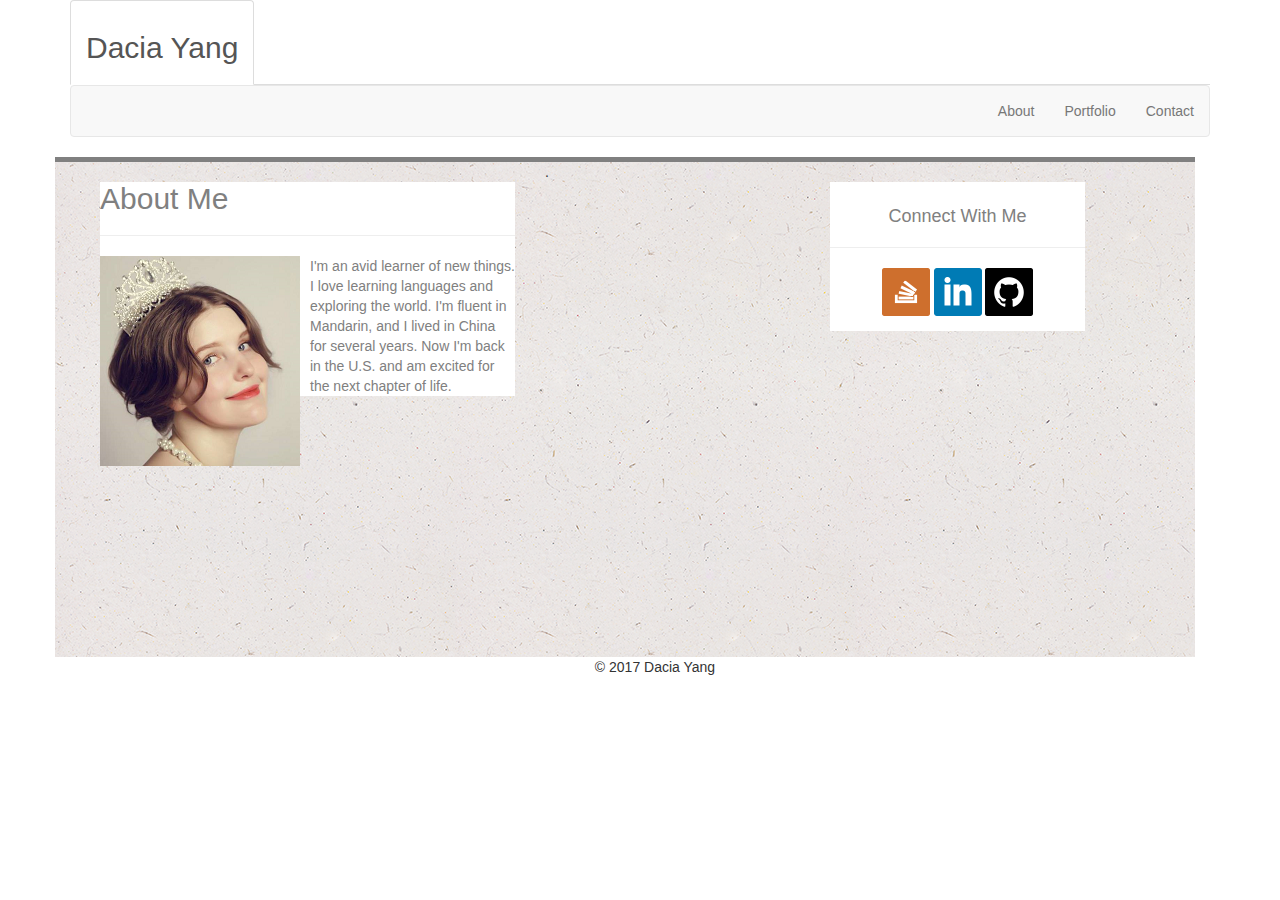
<file: index.html>
<!DOCTYPE html>
<html>
<head>
<link rel="stylesheet" href="https://maxcdn.bootstrapcdn.com/bootstrap/3.3.7/css/bootstrap.min.css" integrity="sha384-BVYiiSIFeK1dGmJRAkycuHAHRg32OmUcww7on3RYdg4Va+PmSTsz/K68vbdEjh4u" crossorigin="anonymous">
<link rel="stylesheet" type="text/css" href="assets/css/sytlebootstrap.css">
		<title>Bootstrap Portfolio Home</title>
</head>
	<body>
		<div class="container">
			<nav class = ".nav .navbar-nav">
				<ul class="nav nav-tabs">
						<li role="presentation" id="namecolor" class="active"> <a href="index.html"> <h2>Dacia Yang </h2> </a>
						</li>
				</ul>
			</nav>

 <nav class="navbar navbar-default" role="navigation">
 
  <div class="navbar-collapse collapse">
    <ul class="nav navbar-nav navbar-right">
		<li> <a href="index.html">About </a>
		</li>
		<li> <a href="portfolio.html">Portfolio </a>
		</li>
		<li> <a href= "contact.html">Contact </a> 
		</li>
    </ul>
  </div>
</nav>
  <div class="row" id="texture">
    <div class="col-md-5">
	  <article id="profile">
			<header id="articleheader1"> <h2>About Me</h2> </header>
			<hr>
			<img class="pull-left my-pull-left" src="assets/images/profile-pic-small.png" alt="picture">

			<p>  I'm an avid learner of new things. I love learning languages and exploring the world. I'm fluent in Mandarin, and I lived in China for several years. Now I'm back in the U.S. and am excited for the next chapter of life.</p>
	</article>
    </div>
    <div class="col-md-3">
			.
    </div>
    <div class="col-md-3">
    <article class="article2">
		<header class="articleheader2">
				<h4>Connect With Me</h4></header>
		<hr>
		<aside class="details"> 
			<a href="http://stackoverflow.com/users/7484191/dacia-yang"><img src="assets/images/stackoverflow.png", alt="stackoverflow"></a>
			<a href="https://www.linkedin.com/in/dacia-yang-4b348b79/">
			<img src="assets/images/linkedin.png", alt="linkedin"></a>
			<a href="https://github.com/Daciasil21">
			<img src="assets/images/github.png", alt="github"></a>
		</aside>
	</article>
   	</div>
  	</div>

	<div class="footer-bottom">

		<div class="container">

			<div class="row">

				<div class="col-lg-12">

					<div>
						<p class="text-center">© 2017 Dacia Yang</p>

					</div>

				</div>

			</div>

		</div>

	</div>
</div>






	


</body>
</html>
</file>
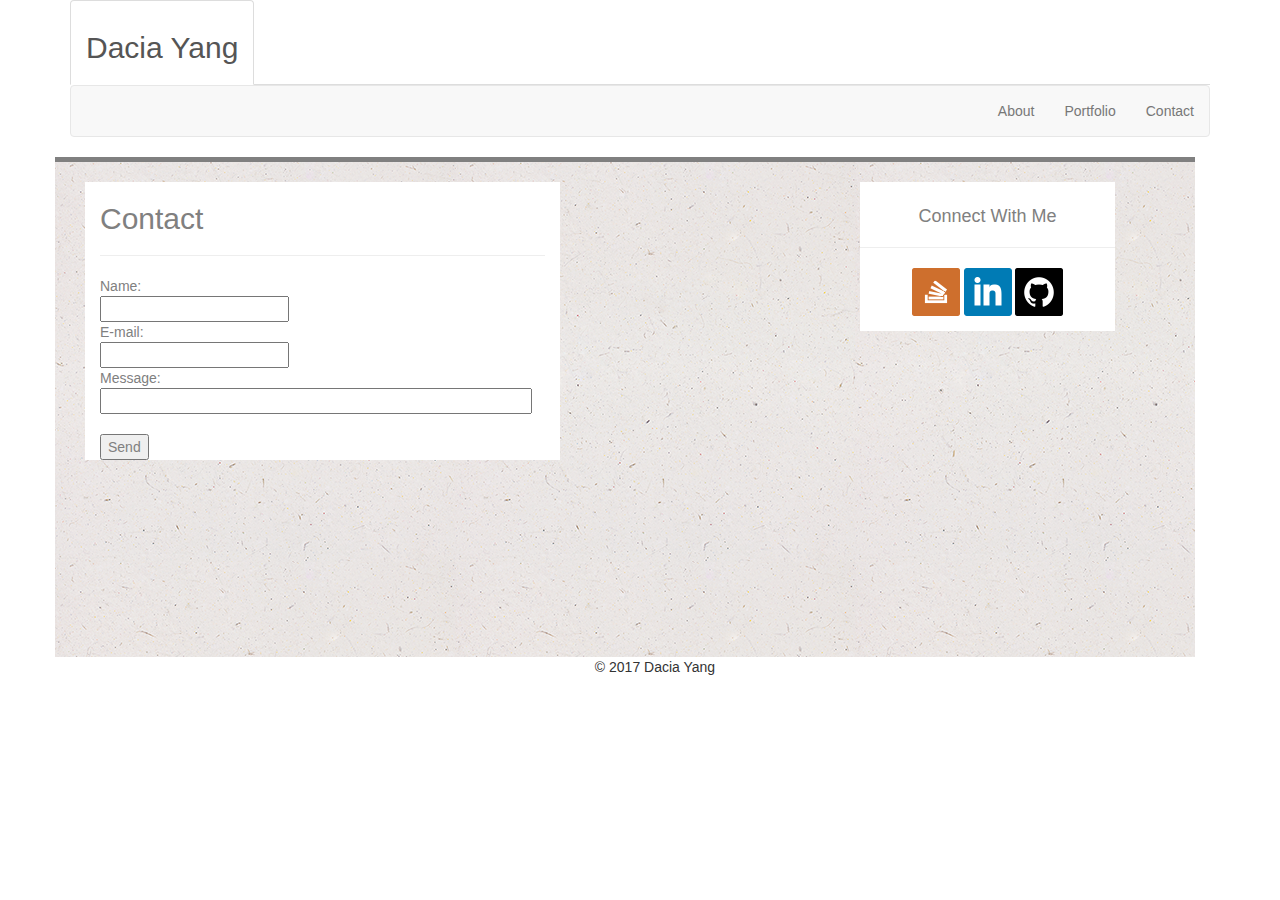
<file: contact.html>
<!DOCTYPE html>
<html>
<head>
<link rel="stylesheet" href="https://maxcdn.bootstrapcdn.com/bootstrap/3.3.7/css/bootstrap.min.css" integrity="sha384-BVYiiSIFeK1dGmJRAkycuHAHRg32OmUcww7on3RYdg4Va+PmSTsz/K68vbdEjh4u" crossorigin="anonymous">
<link rel="stylesheet" type="text/css" href="assets/css/sytlebootstrap.css">
		<title>Bootstrap Portfolio Home</title>
</head>
	<body>
		<div class="container">
			<nav class = ".nav .navbar-nav">
				<ul class="nav nav-tabs">
						<li role="presentation" id="namecolor" class="active"> <a href="index.html"> <h2>Dacia Yang </h2> </a>
						</li>
				</ul>
			</nav>

 <nav class="navbar navbar-default" role="navigation">
 
  <div class="navbar-collapse collapse">
    <ul class="nav navbar-nav navbar-right">
		<li> <a href="index.html">About </a>
		</li>
		<li> <a href="portfolio.html">Portfolio </a>
		</li>
		<li> <a href= "contact.html">Contact </a> 
		</li>
    </ul>
  </div>
</nav>
  <div class="row" id="texture">
    <div class="col-md-5" id="profile">
	  <article>
			<header id="articleheader1"> <h2>Contact</h2> </header>
			<hr>
			<form action="mailto:someone@example.com" method="post" enctype="text/plain">
			Name:<br>
			<input type="text" name="name"><br>
			E-mail:<br>
			<input type="text" name="mail"><br>
			Message:<br>
			<input type="text" name="comment" size="50"><br><br>
			<input type="submit" value="Send">
			</form>
	</article>
    </div>
    <div class="col-md-3">

    </div>
    <div class="col-md-3">
    <article class="article2">
		<header class="articleheader2">
				<h4>Connect With Me</h4>
		</header>
		<hr>
		<aside class="details"> 
			<a href="http://stackoverflow.com/users/7484191/dacia-yang"><img src="assets/images/stackoverflow.png", alt="stackoverflow"></a>
			<a href="https://www.linkedin.com/in/dacia-yang-4b348b79/">
			<img src="assets/images/linkedin.png", alt="linkedin"></a>
			<a href="https://github.com/Daciasil21">
			<img src="assets/images/github.png", alt="github"></a>
		</aside>
	</article>
   	</div>
  	</div>

	<div class="footer-bottom">

		<div class="container">

			<div class="row">

				<div class="col-lg-12">

					<div>
						<p class="text-center">© 2017 Dacia Yang</p>

					</div>

				</div>

			</div>

		</div>

	</div>
</div>






	


</body>
</html>
</file>
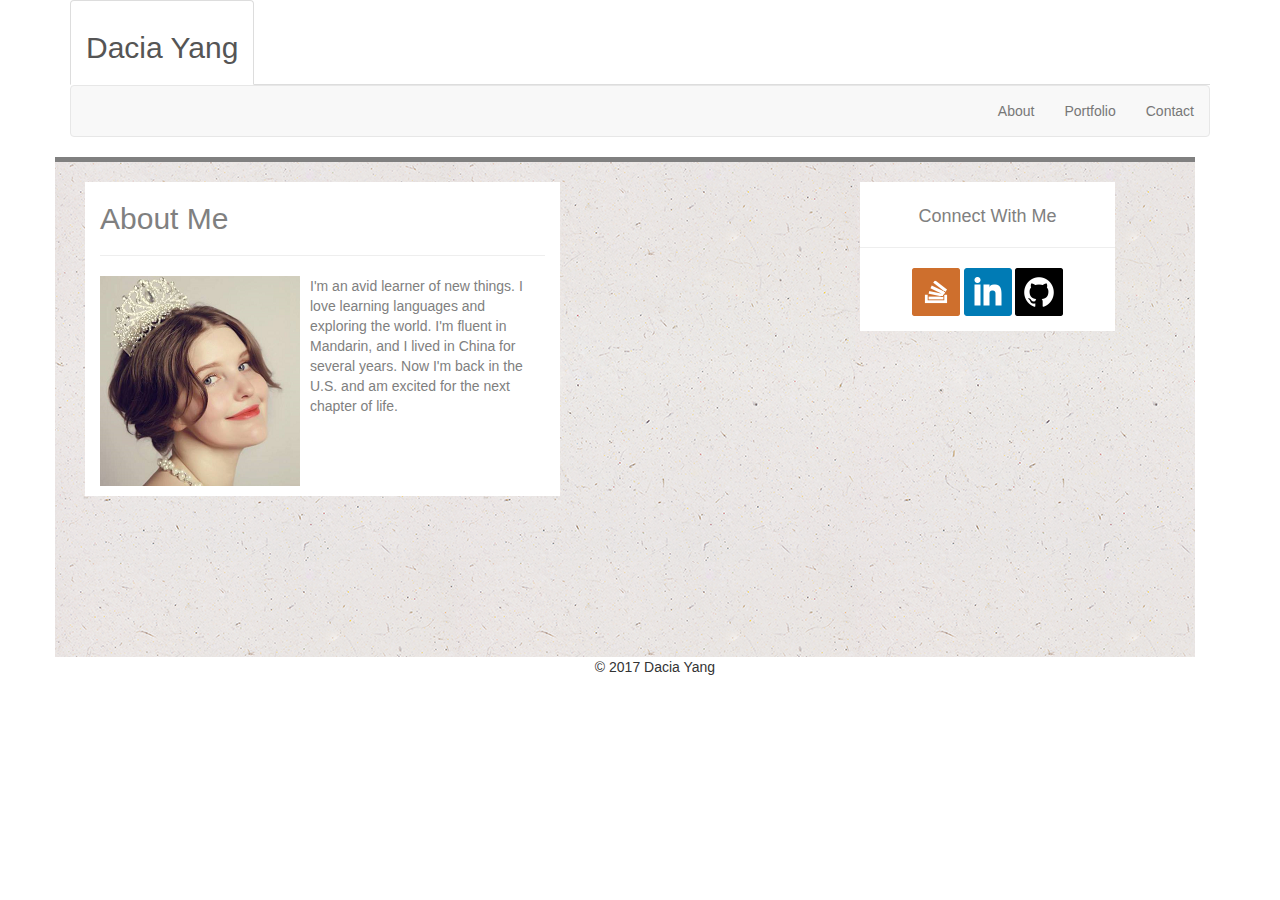
<file: index bootstrap exp.html>
<!DOCTYPE html>
<html>
<head>
<link rel="stylesheet" href="https://maxcdn.bootstrapcdn.com/bootstrap/3.3.7/css/bootstrap.min.css" integrity="sha384-BVYiiSIFeK1dGmJRAkycuHAHRg32OmUcww7on3RYdg4Va+PmSTsz/K68vbdEjh4u" crossorigin="anonymous">
<link rel="stylesheet" type="text/css" href="assets/css/sytlebootstrap.css">
		<title>Bootstrap Portfolio Home</title>
</head>
	<body>
		<div class="container">
			<nav class = ".nav .navbar-nav">
				<ul class="nav nav-tabs">
						<li role="presentation" id="namecolor" class="active"> <a href="index.html"> <h2>Dacia Yang </h2> </a>
						</li>
				</ul>
			</nav>

 <nav class="navbar navbar-default" role="navigation">
 
  <div class="navbar-collapse collapse">
    <ul class="nav navbar-nav navbar-right">
		<li> <a href="index.html">About </a>
		</li>
		<li> <a href="portfolio.html">Portfolio </a>
		</li>
		<li> <a href= "contact.html">Contact </a> 
		</li>
    </ul>
  </div>
</nav>
  <div class="row" id="texture">
    <div class="col-md-5" id="profile">
	  <article>
			<header id="articleheader1"> <h2>About Me</h2> </header>
			<hr>
			<img class="pull-left" src="assets/images/profile-pic-small.png" alt="picture">

			<p> I'm an avid learner of new things. I love learning languages and exploring the world. I'm fluent in Mandarin, and I lived in China for several years. Now I'm back in the U.S. and am excited for the next chapter of life.</p>
	</article>
    </div>
    <div class="col-md-3">

    </div>
    <div class="col-md-3">
    <article class="article2">
		<header class="articleheader2">
				<h4>Connect With Me</h4></header>
		<hr>
		<aside class="details"> 
			<a href="http://stackoverflow.com/users/7484191/dacia-yang"><img src="assets/images/stackoverflow.png", alt="stackoverflow"></a>
			<a href="https://www.linkedin.com/in/dacia-yang-4b348b79/">
			<img src="assets/images/linkedin.png", alt="linkedin"></a>
			<a href="https://github.com/Daciasil21">
			<img src="assets/images/github.png", alt="github"></a>
		</aside>
	</article>
   	</div>
  	</div>

	<div class="footer-bottom">

		<div class="container">

			<div class="row">

				<div class="col-lg-12">

					<div>
						<p class="text-center">© 2017 Dacia Yang</p>

					</div>

				</div>

			</div>

		</div>

	</div>
</div>






	


</body>
</html>
</file>
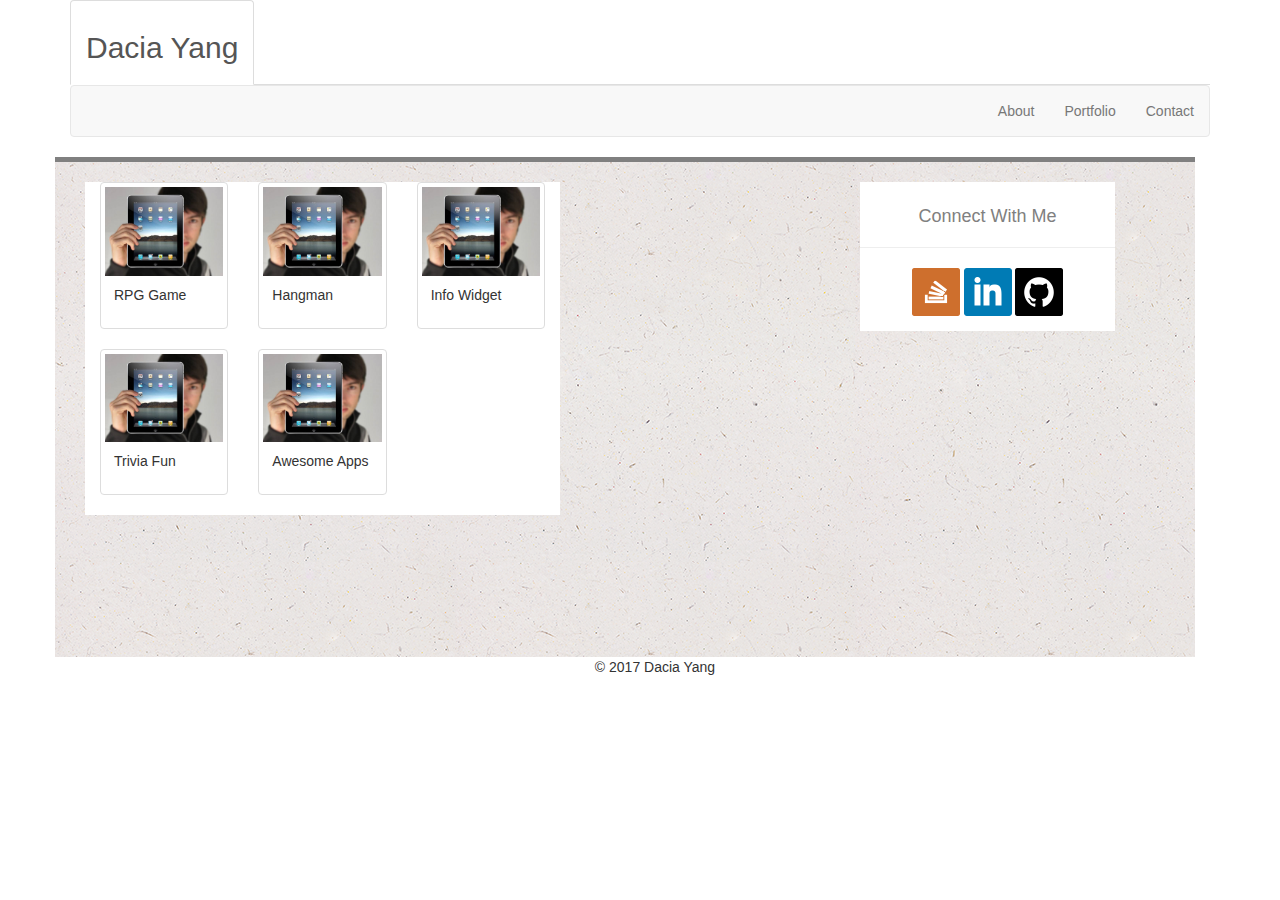
<file: portfolio.html>
<!DOCTYPE html>
<html>
<head>
<link rel="stylesheet" href="https://maxcdn.bootstrapcdn.com/bootstrap/3.3.7/css/bootstrap.min.css" integrity="sha384-BVYiiSIFeK1dGmJRAkycuHAHRg32OmUcww7on3RYdg4Va+PmSTsz/K68vbdEjh4u" crossorigin="anonymous">
<link rel="stylesheet" type="text/css" href="assets/css/sytlebootstrap.css">
		<title>Bootstrap Portfolio Home</title>
</head>
	<body>
		<div class="container">
			<nav class = ".nav .navbar-nav">
				<ul class="nav nav-tabs">
						<li role="presentation" id="namecolor" class="active"> <a href="index.html"> <h2>Dacia Yang </h2> </a>
						</li>
				</ul>
			</nav>

 <nav class="navbar navbar-default" role="navigation">
 
  <div class="navbar-collapse collapse">
    <ul class="nav navbar-nav navbar-right">
		<li> <a href="index.html">About </a>
		</li>
		<li> <a href="portfolio.html">Portfolio </a>
		</li>
		<li> <a href= "contact.html">Contact </a> 
		</li>
    </ul>
  </div>
</nav>
  <div class="row" id="texture">
    <div class="col-md-5" id="profile">
	  <article>
			<div class="row">
  				<div class="col-md-4 col-md-4">
   				 <div class="thumbnail">
      				<img src="assets/images/technics-q-c-640-480-1.png" alt="Games">
      			<div class="caption">
        			<p>RPG Game</p>
     			 </div>
   			 </div>
  		</div>
	
  			<div class="col-md-4 col-md-4">
   				<div class="thumbnail">
      				<img src="assets/images/technics-q-c-640-480-1.png" alt="Games">
      					<div class="caption">
        			<p>Hangman</p>
     			 </div>
   			 </div>
  		</div>
  		<div class="col-md-4 col-md-4">
   				<div class="thumbnail">
      				<img src="assets/images/technics-q-c-640-480-1.png" alt="Games">
      					<div class="caption">
        			<p>Info Widget</p>
     			 </div>
   			 </div>
  		</div>
	</div>
		<div class="row">
  			<div class="col-md-4 col-md-4">
   				<div class="thumbnail">
      				<img src="assets/images/technics-q-c-640-480-1.png" alt="Games">
      				<div class="caption">
        			<p>Trivia Fun</p>
     				</div>
   				</div>
  			</div>
  		<div class="col-md-4 col-md-4">
   		<div class="thumbnail">
      				<img src="assets/images/technics-q-c-640-480-1.png" alt="games">
      				<div class="caption">
        		<p>Awesome Apps</p>
     		</div>
   		</div>
  	</div>	
 </div>

	</article>
    </div>
    <div class="col-md-3">

    </div>
    <div class="col-md-3">
    <article class="article2">
		<header class="articleheader2">
				<h4>Connect With Me</h4>
		</header>
		<hr>
		<aside class="details"> 
			<a href="http://stackoverflow.com/users/7484191/dacia-yang"><img src="assets/images/stackoverflow.png", alt="stackoverflow"></a>
			<a href="https://www.linkedin.com/in/dacia-yang-4b348b79/">
			<img src="assets/images/linkedin.png", alt="linkedin"></a>
			<a href="https://github.com/Daciasil21">
			<img src="assets/images/github.png", alt="github"></a>
		</aside>
	</article>
   	</div>
  	</div>

	<div class="footer-bottom">

		<div class="container">

			<div class="row">

				<div class="col-lg-12">

					<div>
						<p class="text-center">© 2017 Dacia Yang</p>

					</div>

				</div>

			</div>

		</div>

	</div>
</div>
</body>
</html>
</file>
<file: assets/css/sytlebootstrap.css>
#texture{
	height:500px;
	width:100%;
	background-image: url("../images/ep_naturalwhite.png");
    background-repeat: repeat; 
	border-top: 5px solid grey;
}

#profile{
	background-color: white;
	color:gray;
	margin-left: 30px;
	margin-top:20px;

}

.pull-left{
	margin-right:10px;
	margin-bottom: 10px;
}

.article2{
	text-align: center;
	background-color: white;
	color:gray;
	margin-top: 20px;
	margin-bottom:20px;
	padding-top: 15px;
	padding-bottom: 15px;
}
</file>
